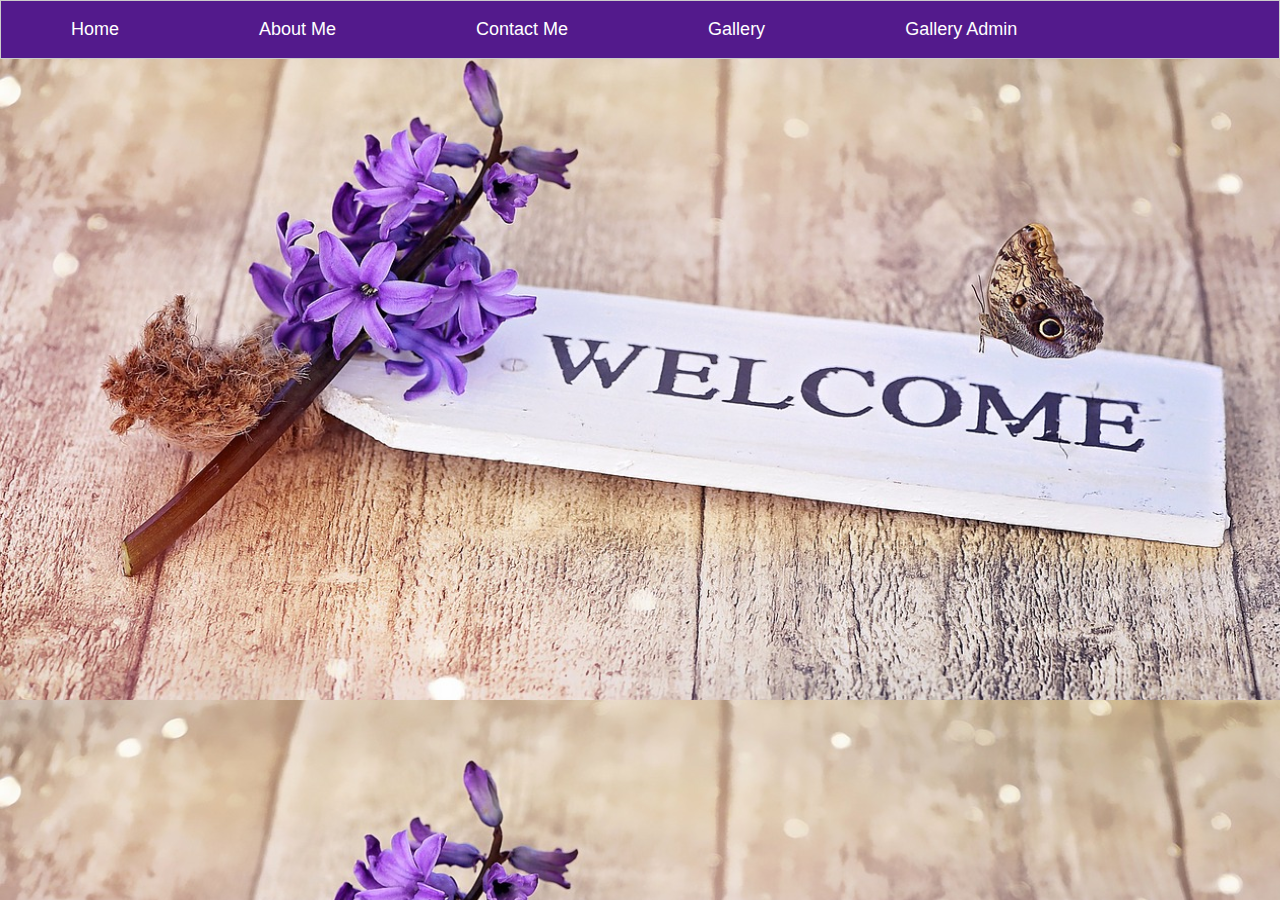
<file: index.html>
<!DOCTYPE html>
<html>
  <head>
    <meta name="viewport" content="width=device-width, initial-scale=1" />
    <link rel="stylesheet" type="text/css" href="./CSS/Style.css" />
  </head>
  <body>
    <div class="tab">
      <button class="tablinks">
        <a href="./html/home.html" style="text-decoration: none; color:white"
          >Home</a
        >
      </button>
      <button class="tablinks">
        <a
          href="./html/PersonalInfo.html"
          style="text-decoration: none; color:white"
          >About Me</a
        >
      </button>
      <button class="tablinks">
        <a
          href="./html/ContactInfo.html"
          style="text-decoration: none; color:white"
          >Contact Me</a
        >
      </button>
      <button class="tablinks">
        <a href="./html/Gallery.html" style="text-decoration: none; color:white"
          >Gallery</a
        >
      </button>
      <button class="tablinks">
        <a
          href="./html/GalleryAdmin.html"
          style="text-decoration: none; color:white"
          >Gallery Admin</a
        >
      </button>
    </div>
  </body>
</html>
</file>
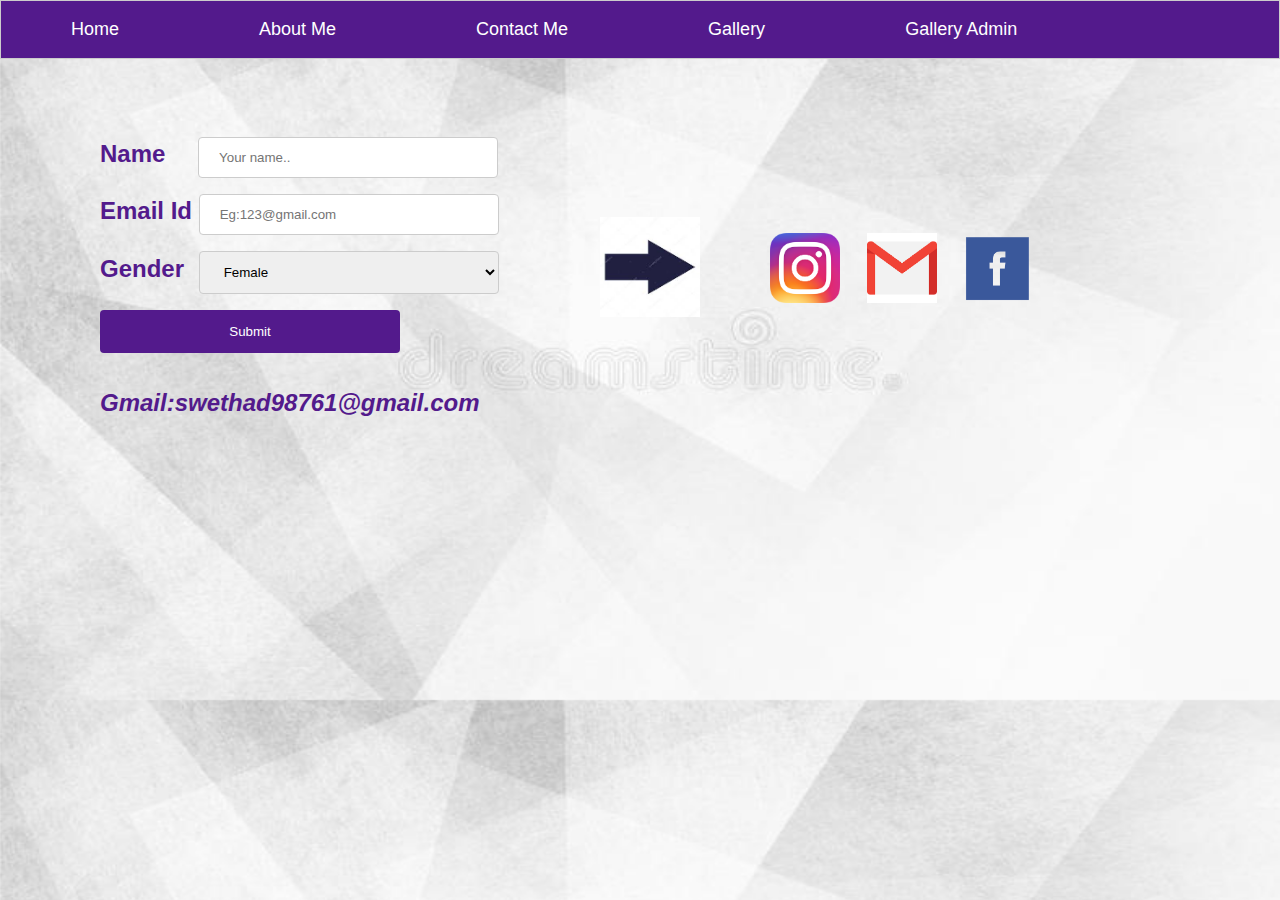
<file: html/ContactInfo.html>
<!DOCTYPE html>
<html>
  <head>
    <link rel="stylesheet" type="text/css" href="../CSS/contact_form.css" />
  </head>
  <body>
    <div class="tab">
      <button class="tablinks">
        <a href="./home.html" style="text-decoration: none; color:white"
          >Home</a
        >
      </button>
      <button class="tablinks">
        <a href="./PersonalInfo.html" style="text-decoration: none; color:white"
          >About Me</a
        >
      </button>
      <button class="tablinks">
        <a href="./ContactInfo.html" style="text-decoration: none; color:white"
          >Contact Me</a
        >
      </button>
      <button class="tablinks">
        <a href="./Gallery.html" style="text-decoration: none; color:white"
          >Gallery</a
        >
      </button>
      <button class="tablinks">
        <a
          href="../images/GalleryAdmin.html"
          style="text-decoration: none; color:white"
          >Gallery Admin</a
        >
      </button>
    </div>
    <div class="tabcontent">
      <h2>
        <font color="#531a8c">
          <form
            name="ContactInfoForm"
            onsubmit="return validate_form()"
            action="home.html"
          >
            <label for="Name">Name</label>
            <input
              type="text"
              id="name"
              placeholder="Your name.."
              style="margin:8px 26px;"
            />
            <br />
            <label for="email">Email Id</label>
            <input
              type="text"
              id="email"
              name="email"
              placeholder="Eg:123@gmail.com"
            />
            <br />
            <label for="gender">Gender</label>
            <select id="gender" name="gender" style="margin:8px 8px;">
              <option value="female">Female</option>
              <option value="male">Male</option>
            </select>
            <br />
            <input type="submit" value="Submit" /> <br /><br />
            <i>Gmail:swethad98761@gmail.com</i> <br />
            <div class="relative">
              <img src="../images/arrow.jpeg" height="100px" width="100px" />
              <div class="relativeForIcons">
                <a
                  href="https://www.instagram.com/sony_swetha/"
                  style="text-decoration:none"
                >
                  <img
                    src="../images/instagram.png"
                    width="70px"
                    height="70px"
                    hspace="10px"
                  />
                </a>
                <a
                  href="https://mail.google.com/mail/u/?authuser=swethad98761@gmail.com"
                  style="text-decoration:none"
                >
                  <img
                    src="../images/gmail.png"
                    width="70px"
                    height="70px"
                    hspace="10px"
                  />
                </a>
                <a
                  href="https://www.facebook.com/swetha.sony.944"
                  style="text-decoration:none"
                >
                  <img
                    src="../images/facebook.png"
                    width="70px"
                    height="70px"
                    hspace="10px"
                  />
                </a>
              </div>
            </div>
          </form>
        </font>
      </h2>
    </div>
  </body>
  <script src="../JS/validate_form.js"></script>
</html>
</file>
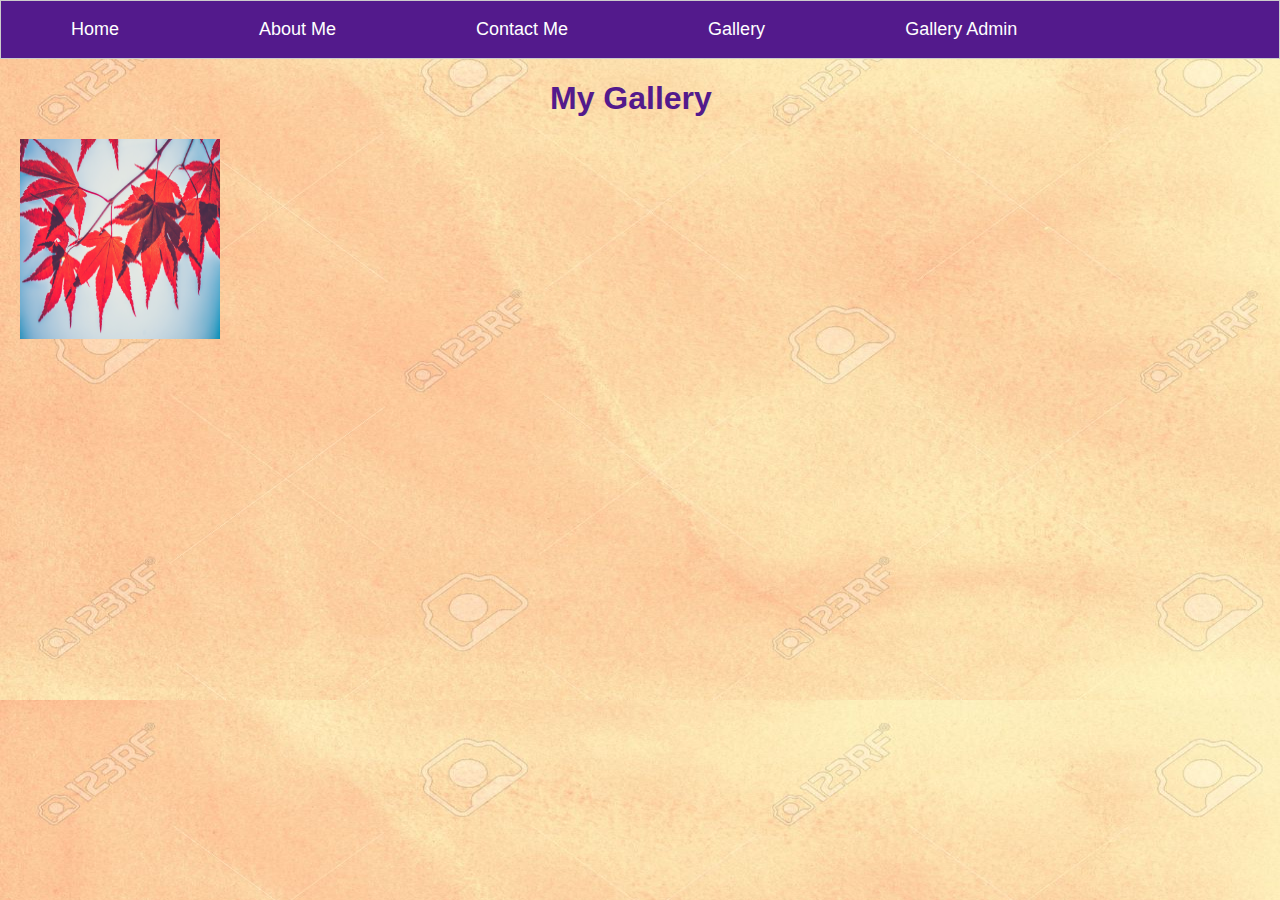
<file: html/Gallery.html>
<!DOCTYPE html>
<html>
  <head>
    <link rel="stylesheet" type="text/css" href="../CSS/gallery.css" />
  </head>
  <body>
    <div class="tab">
      <button class="tablinks">
        <a href="./home.html" style="text-decoration: none; color:white"
          >Home</a
        >
      </button>
      <button class="tablinks">
        <a href="./PersonalInfo.html" style="text-decoration: none; color:white"
          >About Me</a
        >
      </button>
      <button class="tablinks">
        <a href="./ContactInfo.html" style="text-decoration: none; color:white"
          >Contact Me</a
        >
      </button>
      <button class="tablinks">
        <a href="./Gallery.html" style="text-decoration: none; color:white"
          >Gallery</a
        >
      </button>
      <button class="tablinks">
        <a href="./GalleryAdmin.html" style="text-decoration: none; color:white"
          >Gallery Admin</a
        >
      </button>
    </div>
    <font color="#531a8c">
      <div class="tabcontent">
        <h1>My Gallery<br /></h1>
      </div>
      <div class="left">
        <div class="grid"><div id="img-container"></div></div>
      </div>
    </font>
  </body>
  <script src="../JS/gallery.js"></script>
</html>
</file>
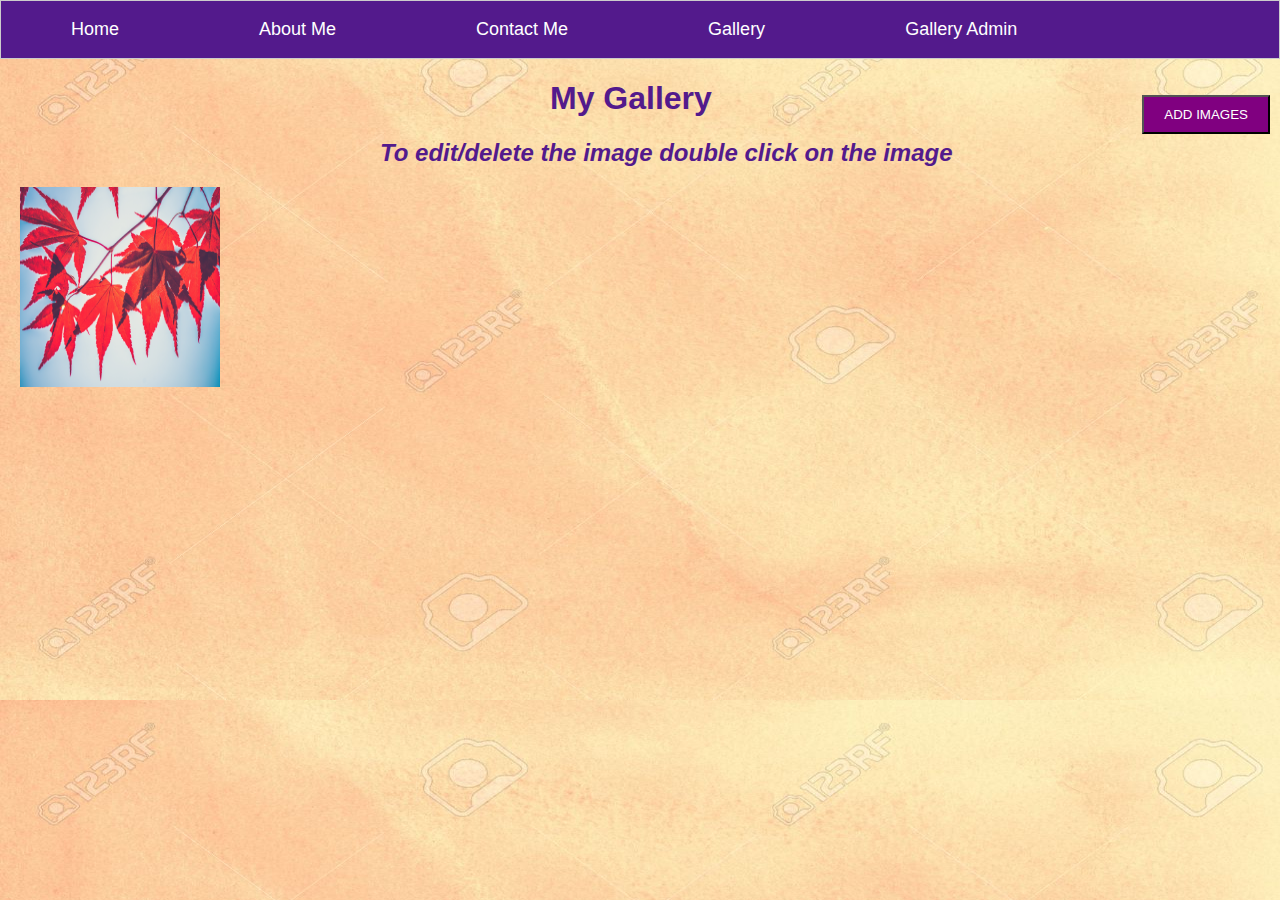
<file: html/GalleryAdmin.html>
<!DOCTYPE html>
<html>
  <head>
    <style>
      body {
        background-image: url(../images/bgimage8.jpg);
        font-family: Arial;
        padding: 0;
        margin: 0;
        background-size: 1300px 700px;
      }
      .center {
        padding-left: 380px;
      }
      /* Style the tab */
      .tab {
        overflow: hidden;
        border: 1px solid #ccc;
        background-color: #531a8c;
      }
      /* Style the buttons inside the tab */
      .tab button {
        background-color: #531a8c;
        float: left;
        border: none;
        outline: none;
        cursor: pointer;
        padding: 18px 70px;
        transition: 0.3s;
        font-size: 18px;
      }
      /* Change background color of buttons on hover */
      .tab button:hover {
        background-color: #a861ef;
      }
      /* Create an active/current tablink class */
      .tab button.active {
        background-color: #531a8c;
      }
      /* Style the tab content */
      .tabcontent {
        padding: 0px 550px;
      }
      img {
        /* display: grid;
        grid-template-columns: repeat(auto-fill, minmax(200px, 1fr));
        grid-gap: 80px;
        align-items: stretch;*/
        padding-top: 0px;
        width: 200px;
        height: 200px;
        padding-left: 20px;
        padding-right: 20px;
      }
      .grid img {
        border: 1px;
        /*box-shadow: 2px 2px 6px 0px rgba(0, 0, 0, 0.3);*/
        max-width: 100%;
        inline: block;
      }
      .button {
        padding: 10px 20px;
        float: right;
        margin: 15px 10px;
        cursor: pointer;
        color: white;
        background-color: purple;
      }
      .modal {
        display: none; /* Hidden by default */
        position: fixed; /* Stay in place */
        z-index: 1; /* Sit on top */
        padding-top: 50px 40px; /* Location of the box */
        left: 10px;
        top: 10px;
        width: 100%; /* Full width */
        height: 100%; /* Full height */
        overflow: auto; /* Enable scroll if needed */
        background-color: rgba(0, 0, 0, 0.4); /* Black w/ opacity*/
        float: right;
      }
      /* Modal Content */
      .modal-content {
        background-color: #fefefe;
        margin: auto;
        padding: 20px;
        border: 1px solid #888;
        width: 80%;
      }
      .modal-header {
        padding: 2px 16px;
        background-color: purple;
        color: white;
      }
      .modal-body {
        padding: 2px 16px;
      }
      /* The Close Button */
      .close {
        color: #aaaaaa;
        float: right;
        font-size: 28px;
        font-weight: bold;
      }
      .close:hover,
      .close:focus {
        color: #000;
        text-decoration: none;
        cursor: pointer;
      }
    </style>
  </head>
  <body>
    <div class="tab">
      <button class="tablinks">
        <a href="./home.html" style="text-decoration: none; color:white"
          >Home</a
        >
      </button>
      <button class="tablinks">
        <a href="./PersonalInfo.html" style="text-decoration: none; color:white"
          >About Me</a
        >
      </button>
      <button class="tablinks">
        <a href="./ContactInfo.html" style="text-decoration: none; color:white"
          >Contact Me</a
        >
      </button>
      <button class="tablinks">
        <a href="./Gallery.html" style="text-decoration: none; color:white"
          >Gallery</a
        >
      </button>
      <button class="tablinks">
        <a href="./GalleryAdmin.html" style="text-decoration: none; color:white"
          >Gallery Admin</a
        >
      </button>
    </div>
    <button onclick="displayModalForAdd()" class="button" id="add">
      ADD IMAGES
    </button>
    <div id="myModalForAdd" class="modal">
      <!-- Modal content -->
      <div class="modal-content">
        <div class="modal-header">
          <span class="close">&times;</span>
          <h3>Add images</h3>
        </div>
        <div class="modal-body">
          <font color="purple">
            <div name="AddingImages">
              <label for="ImageName">Image Name:</label>
              <input
                type="text"
                id="ImageName"
                name="imageName"
                placeholder="Enter Image Name here"
                style="margin:8px 26px;"
              />
              <br />
              <br />
              <label for="ImageURl">Image URl:</label>
              <input
                type="text"
                id="ImageURL"
                name="ImageURL"
                placeholder="Enter Image Url here"
                style="margin:8px 42px;"
              />
              <br />
              <br />
              <label for="UploadedDate">Uploaded Date:</label>
              <input
                type="text"
                id="UploadedDate"
                name="UploadedDate"
                placeholder="dd/mm/yyyy or dd-mm-yyyy"
                style="margin:8px 12px;"
              />
              <br />
              <br />
              <label for="additionalInfo">Information:</label>
              <input
                type="text"
                id="additionalInfo"
                name="additionalInfo"
                placeholder="Enter additional information"
                style="margin:8px 37px;"
              />
              <br />
              <br />
              <button onclick="addImages()">Ok</button>
            </div>
          </font>
        </div>
      </div>
    </div>
    <div id="myModalForEdit" class="modal">
      <!-- Modal content -->
      <div class="modal-content">
        <div class="modal-header">
          <span class="close">&times;</span>
          <h3>Edit or Delete images</h3>
        </div>
        <div class="modal-body">
          <font color="purple">
            <div name="EditingImages">
              <label for="ImageName">Image Name:</label>
              <input
                type="text"
                id="ImageNameForEdit"
                name="imageName"
                placeholder="Enter Image Name here"
                style="margin:8px 26px;"
              />
              <br />
              <br />
              <label for="ImageURl">Image URl:</label>
              <input
                type="text"
                id="ImageURLForEdit"
                name="ImageURL"
                placeholder="Enter Image Url here"
                style="margin:8px 42px;"
              />
              <br />
              <br />
              <label for="UploadedDate">Uploaded Date:</label>
              <input
                type="text"
                id="UploadedDateForEdit"
                name="UploadedDate"
                placeholder="dd/mm/yyyy or dd-mm-yyyy"
                style="margin:8px 12px;"
              />
              <br />
              <br />
              <label for="additionalInfo">Information:</label>
              <input
                type="text"
                id="additionalInfoForEdit"
                name="additionalInfo"
                placeholder="Enter additional information"
                style="margin:8px 37px;"
              />
              <br />
              <br />
              <button onclick="editImage()">Edit</button>
              <button onclick="deleteImage()">Delete</button>
            </div>
          </font>
        </div>
      </div>
    </div>
    <font color="#531a8c">
      <div class="tabcontent">
        <h1>My Gallery<br /></h1>
      </div>
      <div class="center">
        <h2><i>To edit/delete the image double click on the image</i></h2>
      </div>
      <div class="left">
        <div class="grid"><div id="img-container"></div></div>
      </div>
    </font>
  </body>
  <script src="../JS/galleryAdmin.js"></script>
</html>
</file>
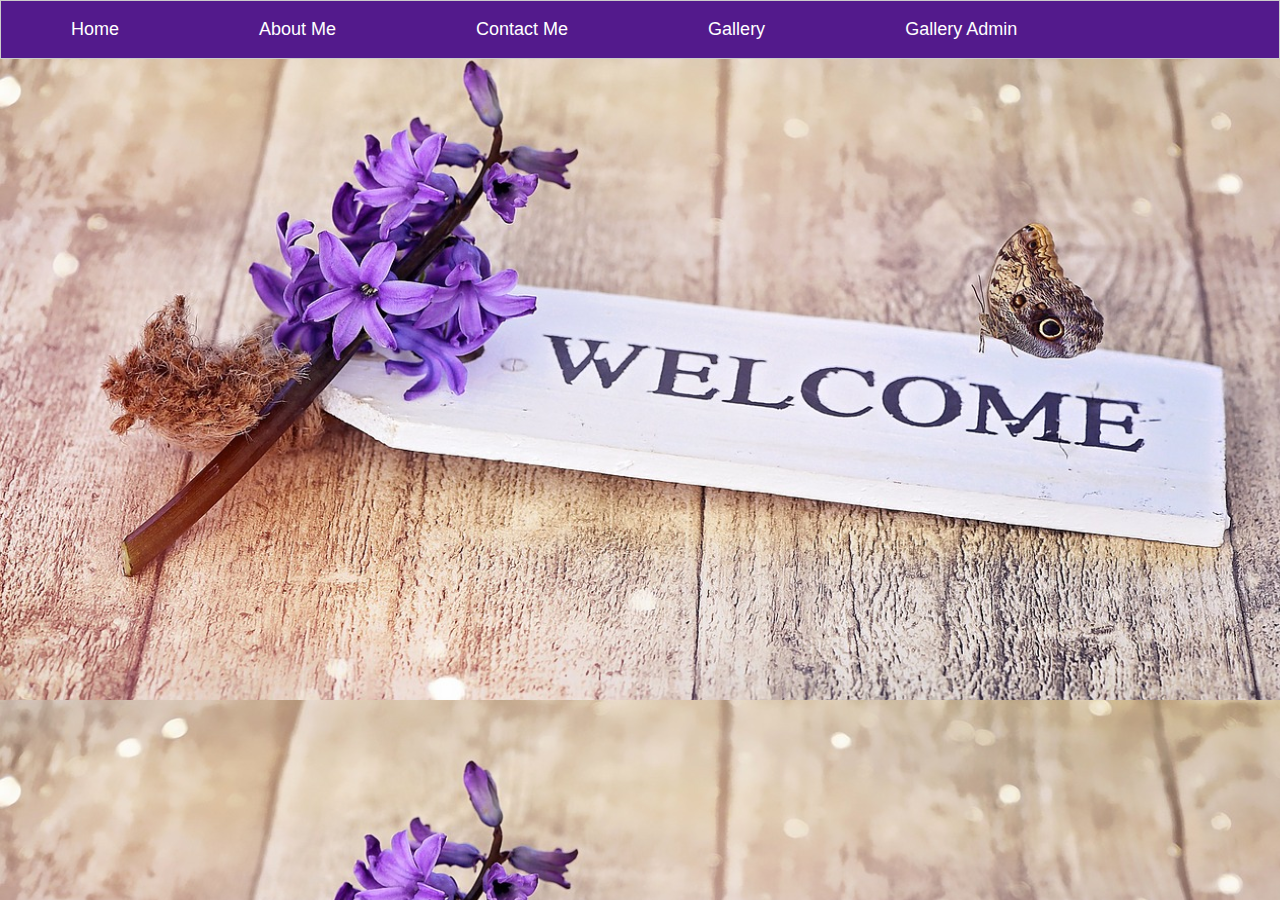
<file: html/home.html>
<!DOCTYPE html>
<html>
  <head>
    <meta name="viewport" content="width=device-width, initial-scale=1" />
    <link rel="stylesheet" type="text/css" href="../CSS/Style.css" />
  </head>
  <body>
    <div class="tab">
      <button class="tablinks">
        <a href="./home.html" style="text-decoration: none; color:white"
          >Home</a
        >
      </button>
      <button class="tablinks">
        <a href="./PersonalInfo.html" style="text-decoration: none; color:white"
          >About Me</a
        >
      </button>
      <button class="tablinks">
        <a href="./ContactInfo.html" style="text-decoration: none; color:white"
          >Contact Me</a
        >
      </button>
      <button class="tablinks">
        <a href="./Gallery.html" style="text-decoration: none; color:white"
          >Gallery</a
        >
      </button>
      <button class="tablinks">
        <a href="./GalleryAdmin.html" style="text-decoration: none; color:white"
          >Gallery Admin</a
        >
      </button>
    </div>
  </body>
</html>
</file>
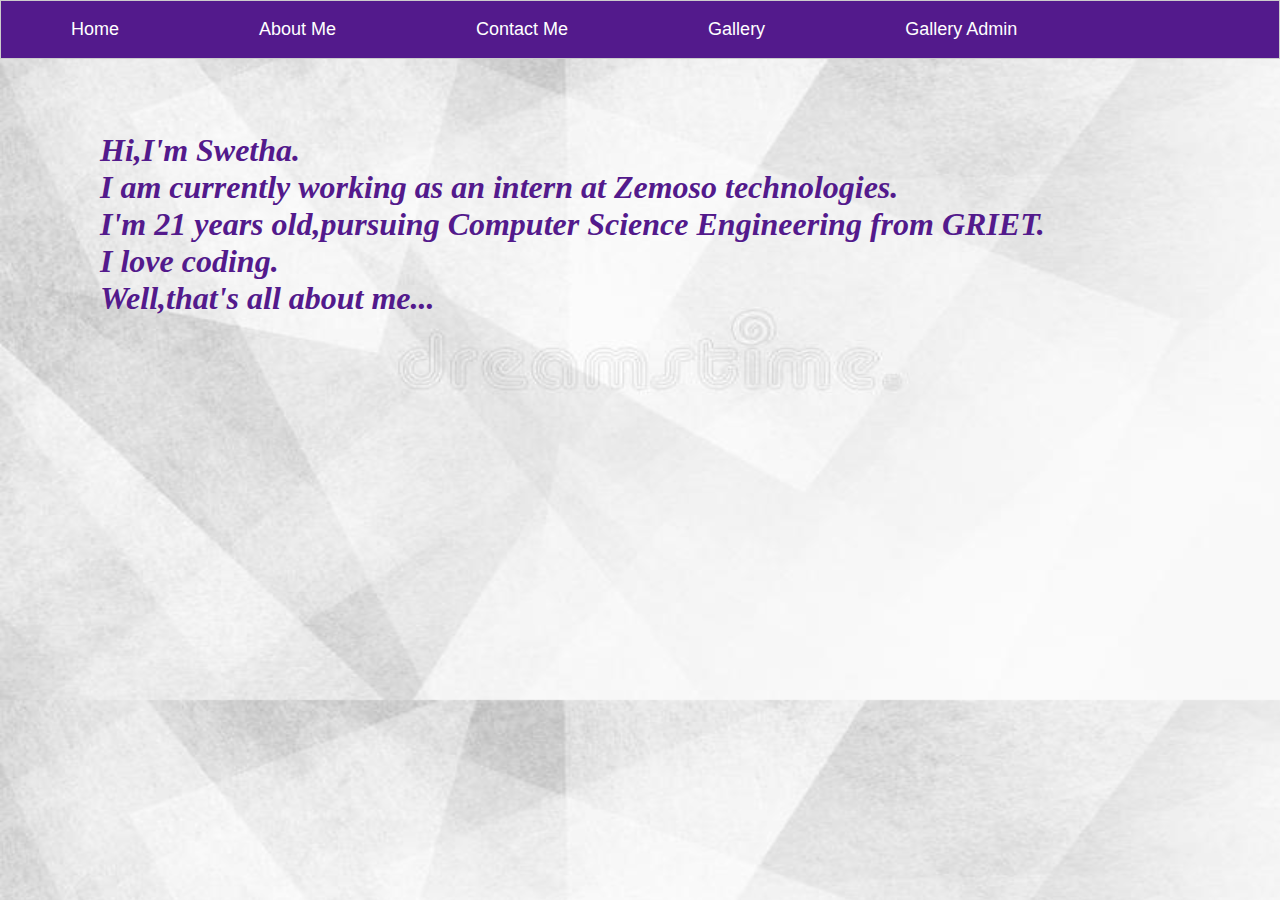
<file: html/PersonalInfo.html>
<!DOCTYPE html>
<html>
  <head>
    <meta name="viewport" content="width=device-width, initial-scale=1" />
    <link rel="stylesheet" type="text/css" href="../CSS/personalInfo.css" />
  </head>
  <body>
    <div class="tab">
      <button class="tablinks">
        <a href="./home.html" style="text-decoration: none; color:white"
          >Home</a
        >
      </button>
      <button class="tablinks">
        <a href="./PersonalInfo.html" style="text-decoration: none; color:white"
          >About Me</a
        >
      </button>
      <button class="tablinks">
        <a href="./ContactInfo.html" style="text-decoration: none; color:white"
          >Contact Me</a
        >
      </button>
      <button class="tablinks">
        <a href="./Gallery.html" style="text-decoration: none; color:white"
          >Gallery</a
        >
      </button>
      <button class="tablinks">
        <a href="./GalleryAdmin.html" style="text-decoration: none; color:white"
          >Gallery Admin</a
        >
      </button>
    </div>
    <div class="tabcontent">
      <font color="#531a8c" size="6px" face="verdena">
        <h4>
          <i>
            Hi,I'm Swetha.<br />I am currently working as an intern at Zemoso
            technologies.<br />I'm 21 years old,pursuing Computer Science
            Engineering from GRIET.<br />I love coding.<br />Well,that's all
            about me...</i
          >
        </h4>
      </font>
    </div>
  </body>
</html>
</file>
<file: CSS/Style.css>
body {
  background-image: url(../images/bgimage2.jpg);
  font-family: Arial;
  padding: 0;
  margin: 0;
  background-size: 1300px 700px;
}
.center {
  padding-left: 380px;
}
/* Style the tab */
.tab {
  overflow: hidden;
  border: 1px solid #ccc;
  background-color: #531a8c;
}

/* Style the buttons inside the tab */
.tab button {
  background-color: #531a8c;
  float: left;
  border: none;
  outline: none;
  cursor: pointer;
  padding: 18px 70px;
  transition: 0.3s;
  font-size: 18px;
}

/* Change background color of buttons on hover */
.tab button:hover {
  background-color: #a861ef;
}

/* Create an active/current tablink class */
.tab button.active {
  background-color: #531a8c;
}

/* Style the tab content */
.tabcontent {
  padding: 100px 12px;
}
</file>
<file: CSS/contact_form.css>
body {
  background-image: url(../images/bgimage10.jpg);
  font-family: Arial;
  padding: 0;
  margin: 0;
  background-size: 1300px 700px;
}

input[type="text"],
select {
  width: 300px;
  padding: 12px 20px;
  margin: 8px 0px;
  display: inline-block;
  border: 1px solid #ccc;
  border-radius: 4px;
  box-sizing: border-box;
}

input[type="submit"] {
  width: 300px;
  background-color: #4caf50;
  color: white;
  padding: 14px 20px;
  margin: 8px 0;
  border: none;
  border-radius: 4px;
  cursor: pointer;
}

input[type="submit"]:hover {
  background-color: #45a049;
}

/* Style the tab */
.tab {
  overflow: hidden;
  border: 1px solid #ccc;
  background-color: #531a8c;
}

/* Style the buttons inside the tab */
.tab button {
  background-color: #531a8c;
  float: left;
  border: none;
  outline: none;
  cursor: pointer;
  padding: 18px 70px;
  transition: 0.3s;
  font-size: 18px;
}

/* Change background color of buttons on hover */
.tab button:hover {
  background-color: #a861ef;
}

/* Create an active/current tablink class */
.tab button.active {
  background-color: #531a8c;
}

/* Style the tab content */
.tabcontent {
  padding: 50px 100px;
}
input[type="text"],
select {
  width: 300px;
  padding: 12px 20px;
  margin: 8px 0px;
  display: inline-block;
  border: 1px solid #ccc;
  border-radius: 4px;
  box-sizing: border-box;
}

input[type="submit"] {
  width: 300px;
  background-color: #531a8c;
  color: white;
  padding: 14px 20px;
  margin: 8px 0;
  border: none;
  border-radius: 4px;
  cursor: pointer;
}

input[type="submit"]:hover {
  background-color: #a861ef;
}
div.relative {
  position: relative;
  left: 500px;
  bottom: 200px;
}
div.relativeForIcons {
  position: relative;
  left: 160px;
  bottom: 90px;
}
</file>
<file: CSS/gallery.css>
body {
  background-image: url(../images/bgimage8.jpg);
  font-family: Arial;
  padding: 0;
  margin: 0;
  background-size: 1300px 700px;
}
.center {
  padding-left: 380px;
}
/* Style the tab */
.tab {
  overflow: hidden;
  border: 1px solid #ccc;
  background-color: #531a8c;
}
/* Style the buttons inside the tab */
.tab button {
  background-color: #531a8c;
  float: left;
  border: none;
  outline: none;
  cursor: pointer;
  padding: 18px 70px;
  transition: 0.3s;
  font-size: 18px;
}
/* Change background color of buttons on hover */
.tab button:hover {
  background-color: #a861ef;
}
/* Create an active/current tablink class */
.tab button.active {
  background-color: #531a8c;
}
/* Style the tab content */
.tabcontent {
  padding: 0px 550px;
}
img {
  /* display: grid;
       grid-template-columns: repeat(auto-fill, minmax(200px, 1fr));
       grid-gap: 80px;
       align-items: stretch;*/
  padding-top: 0px;
  width: 200px;
  height: 200px;
  padding-left: 20px;
  padding-right: 20px;
}
.grid img {
  border: 1px;
  /*box-shadow: 2px 2px 6px 0px rgba(0, 0, 0, 0.3);*/
  max-width: 100%;
  inline: block;
}
.button {
  padding: 10px 20px;
  float: right;
  margin: 15px 10px;
  cursor: pointer;
  color: white;
  background-color: purple;
}
</file>
<file: CSS/personalInfo.css>
body {
  background-image: url(../images/bgimage10.jpg);
  font-family: Arial;
  padding: 0;
  margin: 0;
  background-size: 1300px 700px;
}

/* Style the tab */
.tab {
  overflow: hidden;
  border: 1px solid #ccc;
  background-color: #531a8c;
}

/* Style the buttons inside the tab */
.tab button {
  background-color: #531a8c;
  float: left;
  border: none;
  outline: none;
  cursor: pointer;
  padding: 18px 70px;
  transition: 0.3s;
  font-size: 18px;
}

/* Change background color of buttons on hover */
.tab button:hover {
  background-color: #a861ef;
}

/* Create an active/current tablink class */
.tab button.active {
  background-color: #531a8c;
}

/* Style the tab content */
.tabcontent {
  padding: 30px 100px;
}
</file>
